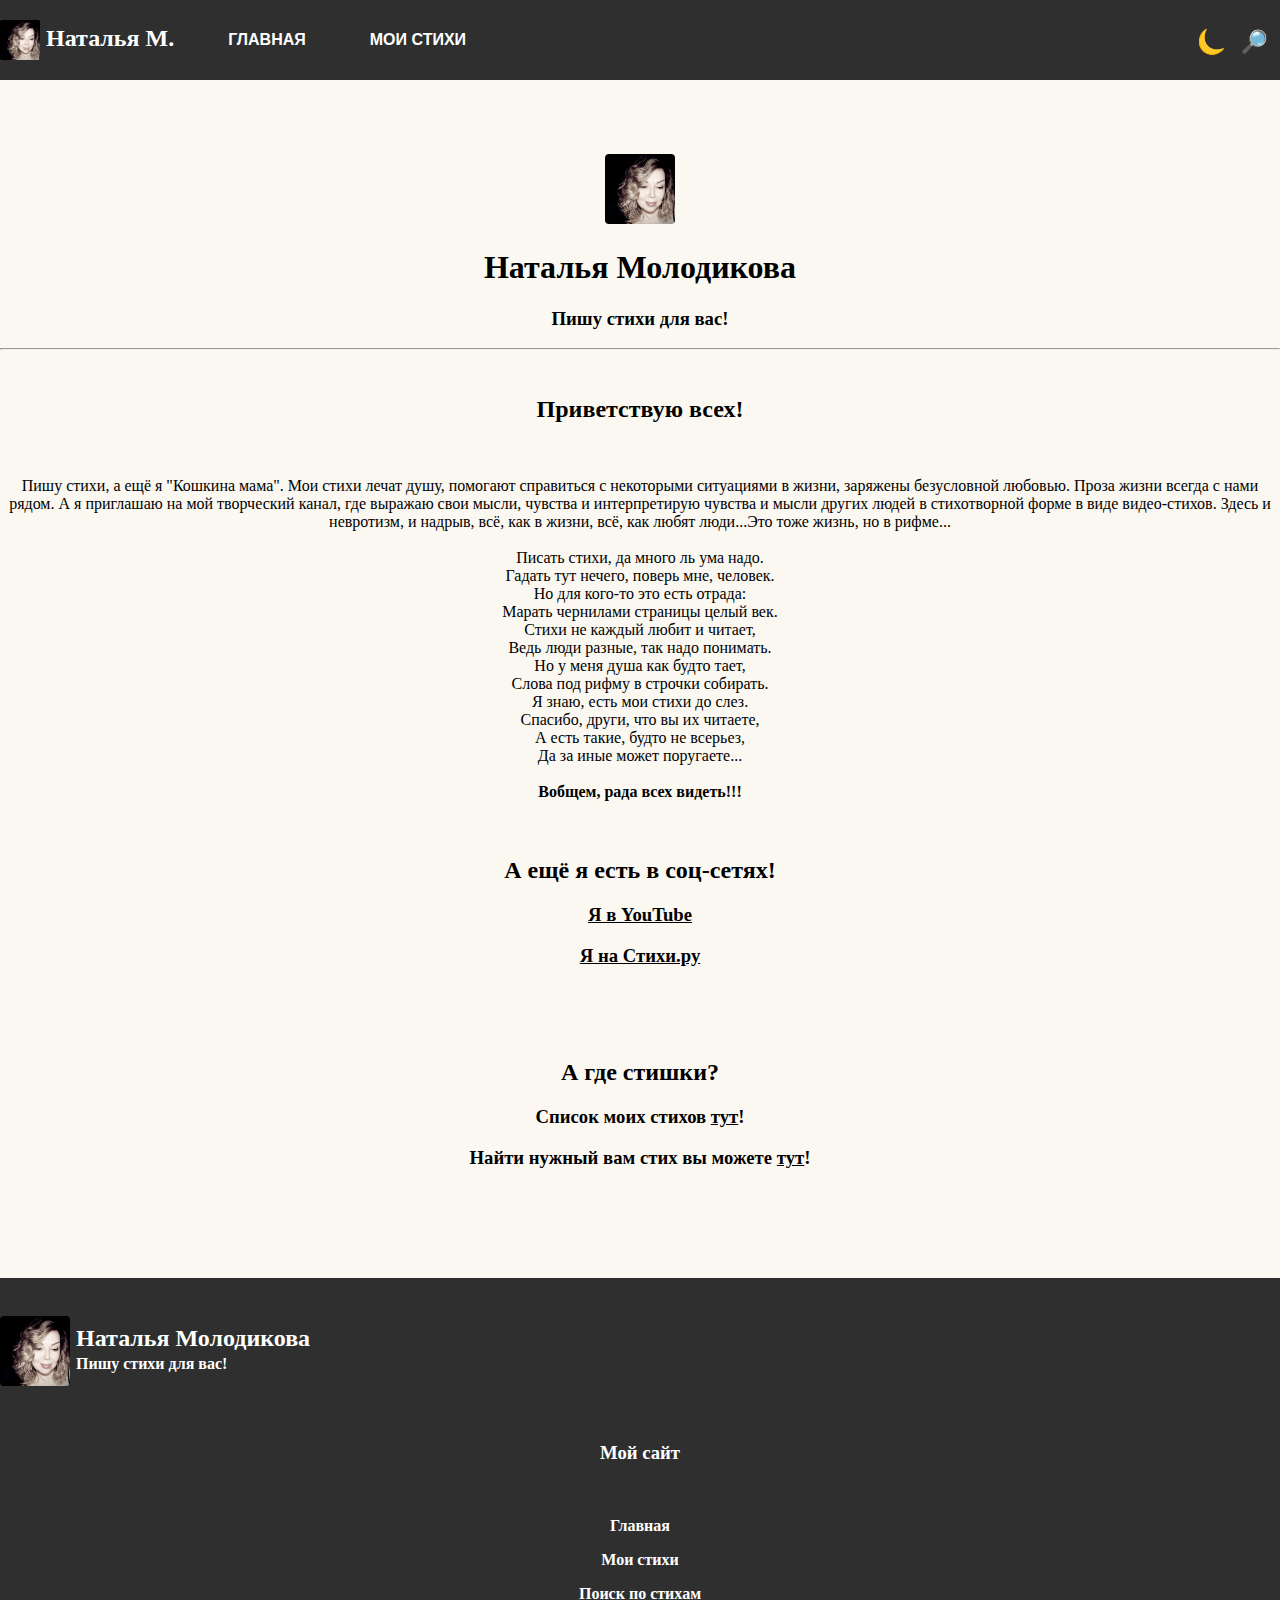
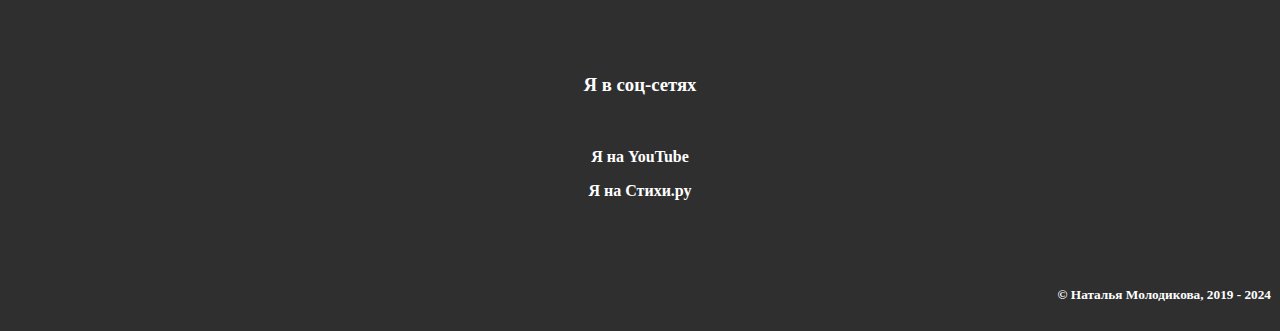
<file: index.html>
<!DOCTYPE html>
<html lang="ru">
<head>
<meta charset="utf-8" />
 <meta name="viewport" content="width=device-width, initial-scale=1.0">
<title>Наталья Молодикова - автор стихов</title>
  <link rel="icon" href="favicon.ico">
<div id="styles">
<link rel="stylesheet" type="text/css" href="/styles.css" />
</div>
</head>
<body>
<div id="menu">
<div class="zakrep">
<nav>  
   <ul class="topmenu">
    <li> <h2> Наталья М.</h2></li>
    <li> </li>
    <li> </li>
    <li> </li>
    <li> </li>
    <li> </li>
    <li><a href="/">Главная</a></li>
    <li><a href="/stihi/">Мои стихи</a></li>
  </ul>
        <div class="menu">
<br>
    <input type="checkbox" id="burger-checkbox" class="burger-checkbox">
    <label for="burger-checkbox" class="burger"></label>
    <ul class="menu-list">
<br><br>
<center>
            <li><h3>Наталья М.</h3></li>
</center>
            <li><a class="menu-item" href="/">Главная</a></li>
            <li><a class="menu-item" href="/about.html">Обо мне</a></li>
            <li><a class="menu-item" href="/stihi/">Мои стихи</a></li>
       </ul>
<br>
</div>
</div>
</nav>
</div>
<div id="page">
<center>
<br>
<img src="logo.png" width="70" height="70">
<h1>Наталья Молодикова</h1>
<h3>Пишу стихи для вас!</h3>
<hr>
<br>
<h2>Приветствую всех!</h2>
<br>
<p>Пишу стихи, а ещё я "Кошкина мама". Мои стихи лечат душу, помогают справиться с некоторыми ситуациями в жизни, заряжены безусловной любовью. Проза жизни всегда с нами рядом. А я приглашаю на мой творческий канал, где  выражаю свои мысли, чувства и интерпретирую чувства и мысли других людей в стихотворной форме в виде видео-стихов. Здесь и невротизм, и надрыв, всё, как в жизни, всё, как любят люди...Это тоже жизнь, но в рифме...
<br><br>
Писать стихи, да много ль ума надо.
<br>
Гадать тут нечего, поверь мне, человек.
<br>
Но для кого-то это есть отрада:
<br>
Марать чернилами страницы целый век.
<br>
Стихи не каждый любит и читает,
<br>
Ведь люди разные, так надо понимать.
<br>
Но у меня душа как будто тает,
<br>
Слова под рифму в строчки собирать.
<br>
Я знаю, есть мои стихи до слез.
<br>
Спасибо, други, что вы их читаете,
<br>
А есть такие, будто не всерьез,
<br>
Да за иные может поругаете...
<br><br>
<b>Вобщем, рада всех видеть!!!</b>
<br><br><br>
<h2>А ещё я есть в соц-сетях!</h2>
<h3><a href="https://www.youtube.com/channel/UCxvMETeUlpE8siuyjWsM9sA" target="_blank">Я в YouTube</a></h3>
<h3><a href="https://stihi.ru/avtor/markiza1915" target="_blank">Я на Стихи.ру</a></h3>
<br><br><br>
<h2>А где стишки?</h2>
<h3>Список моих стихов <a href="/stihi/">тут</a>!</h3>
<h3>Найти нужный вам стих вы можете <a href="/search.html">тут</a>!</h3>
<br><br><br><br><br>
</center>
</div>
<div class="copyright" id="copyright">
<center> <br><br> <h2>Наталья Молодикова</h2> <h5>© Наталья Молодикова</h5> <br> 
<p>! JavaScript отключён. Некоторые элементы сайта могут отображаться неправильно.</p>
</center>
</div>
<script src="/elements.js"></script>
</body>
</html>
</file>
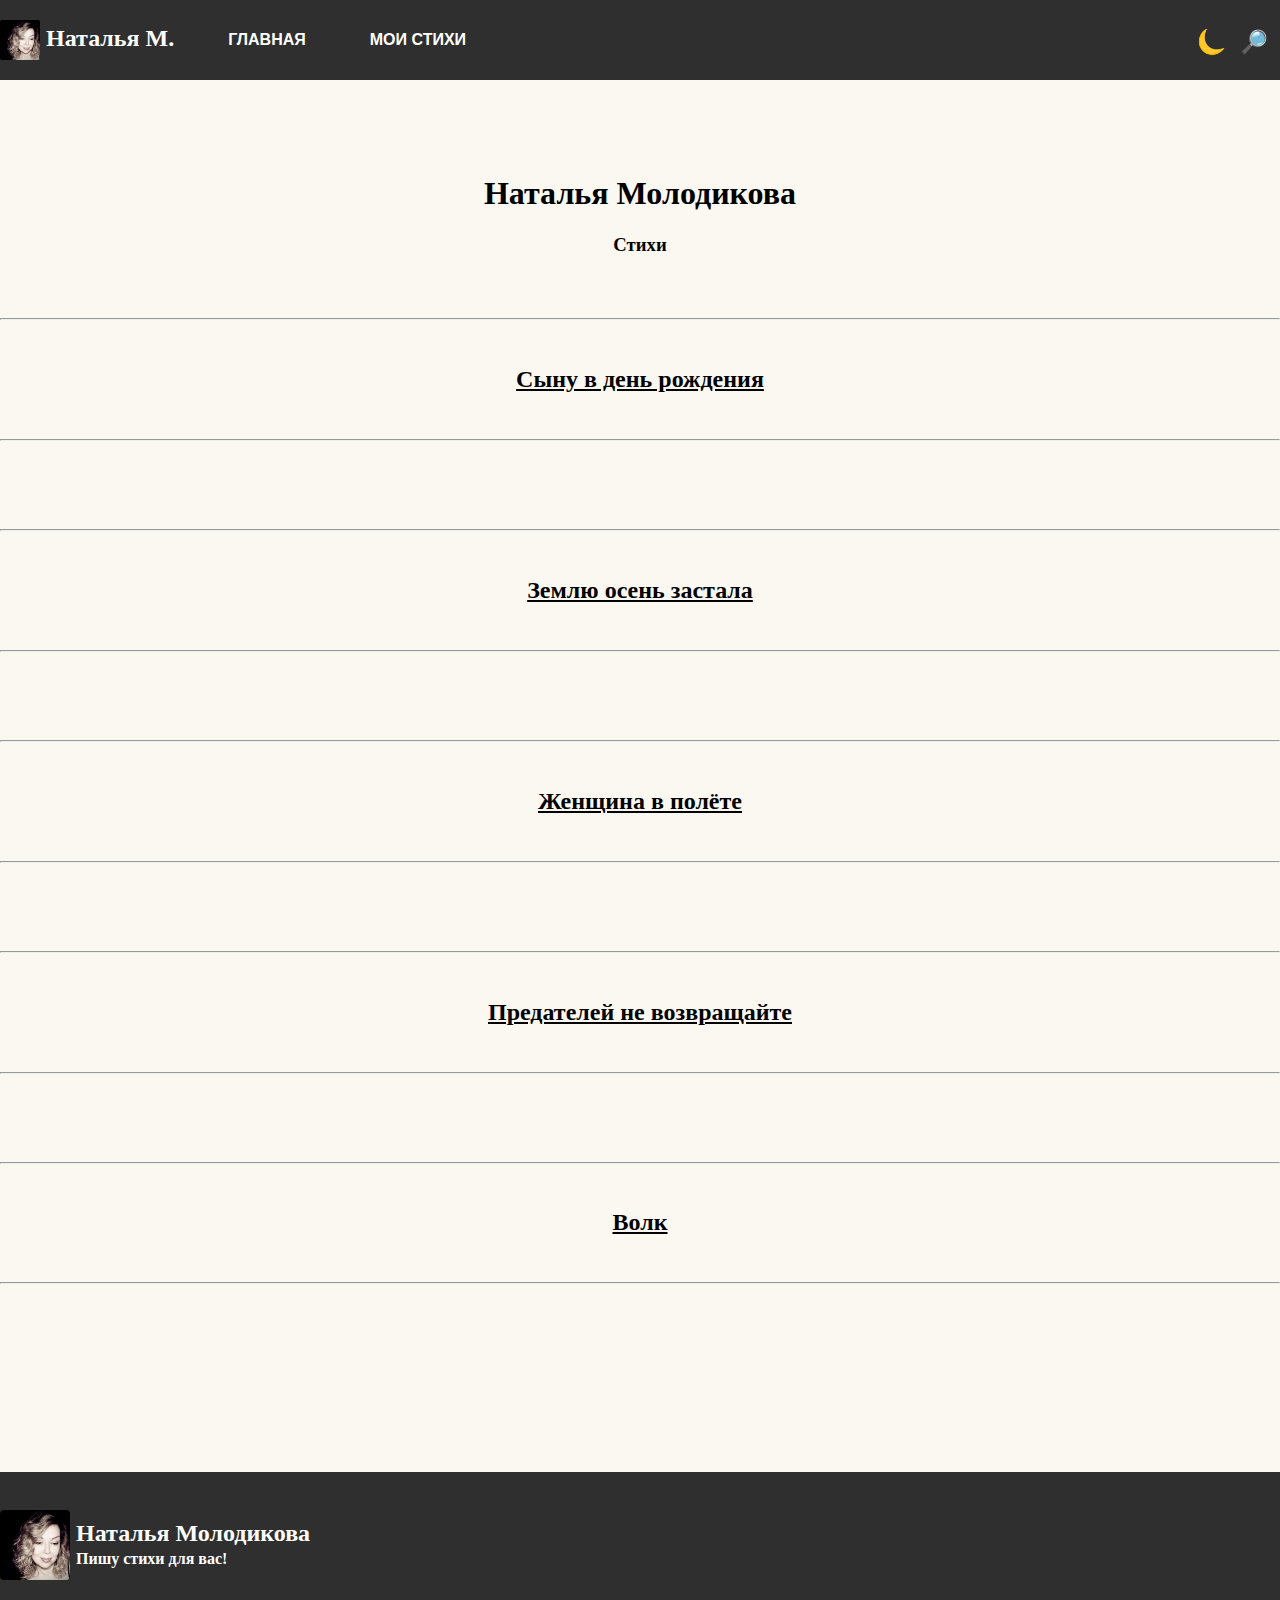
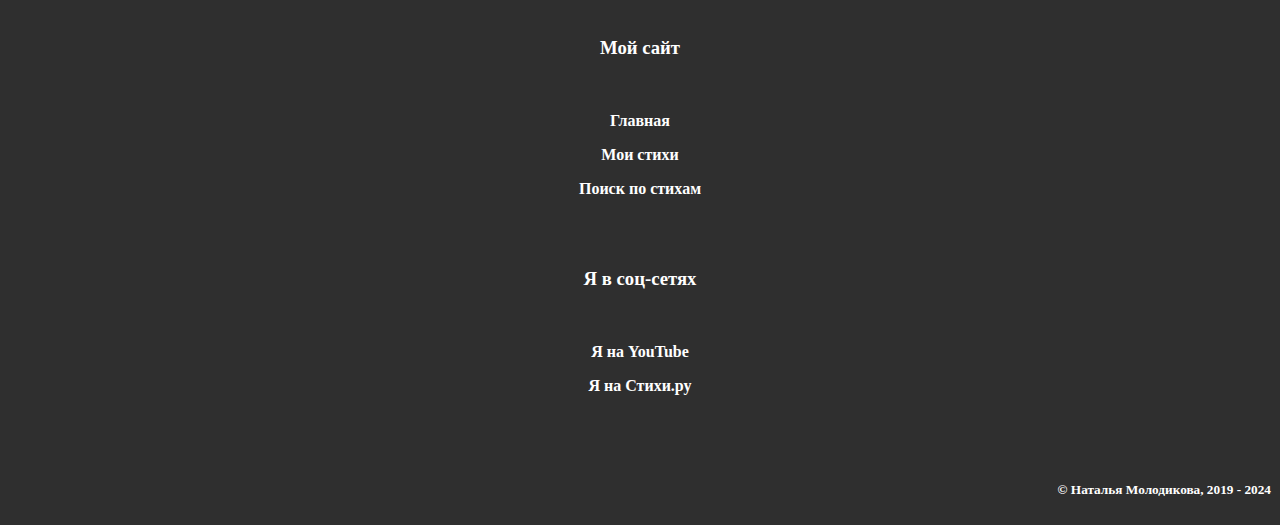
<file: stihi/index.html>
<!DOCTYPE html>
<html lang="ru">
<head>
<meta charset="utf-8" />
 <meta name="viewport" content="width=device-width, initial-scale=1.0">
<title>Стихи - Наталья Молодикова</title>
  <link rel="icon" href="favicon.ico">
<div id="styles">
<link rel="stylesheet" type="text/css" href="/styles.css" />
</div>
</head>
<body>
<div id="menu">
<div class="zakrep">
<nav>  
   <ul class="topmenu">
    <li> <h2> Наталья М.</h2></li>
    <li> </li>
    <li> </li>
    <li> </li>
    <li> </li>
    <li> </li>
    <li><a href="/">Главная</a></li>
    <li><a href="/stihi/">Мои стихи</a></li>
  </ul>
        <div class="menu">
<br>
    <input type="checkbox" id="burger-checkbox" class="burger-checkbox">
    <label for="burger-checkbox" class="burger"></label>
    <ul class="menu-list">
<br><br>
<center>
            <li><h3>Наталья М.</h3></li>
</center>
            <li><a class="menu-item" href="/">Главная</a></li>
            <li><a class="menu-item" href="/about.html">Обо мне</a></li>
            <li><a class="menu-item" href="/stihi/">Мои стихи</a></li>
       </ul>
<br>
</div>
</div>
</nav>
</div>
<center>
<br>
<h1>Наталья Молодикова</h1>
<h3>Стихи</h3>

<br>
<br>
<hr>
<br>
<h2><a href="5.html">Сыну в день рождения</a></h2>
<br>
<hr>
<br>
<br>
 
<br>
<br>
<hr>
<br>
<h2><a href="4.html">Землю осень застала</a></h2>
<br>
<hr>
<br>
<br>
 
<br>
<br>
<hr>
<br>
<h2><a href="3.html">Женщина в полёте</a></h2>
<br>
<hr>
<br>
<br>

<br>
<br>
<hr>
<br>
<h2><a href="2.html">Предателей не возвращайте</a></h2>
<br>
<hr>
<br>
<br>

<br>
<br>
<hr>
<br>
<h2><a href="1.html">Волк</a></h2>
<br>
<hr>
<br>
<br>
<br><br><br><br><br><br><br><br>
</center>
<div class="copyright" id="copyright">
<center> <br><br> <h2>Наталья Молодикова</h2> <h5>© Наталья Молодикова</h5> <br> 
<p>! JavaScript отключён. Некоторые элементы сайта могут отображаться неправильно.</p>
</center>
</div>
<script src="/elements.js"></script>
</body>
</html>
</file>
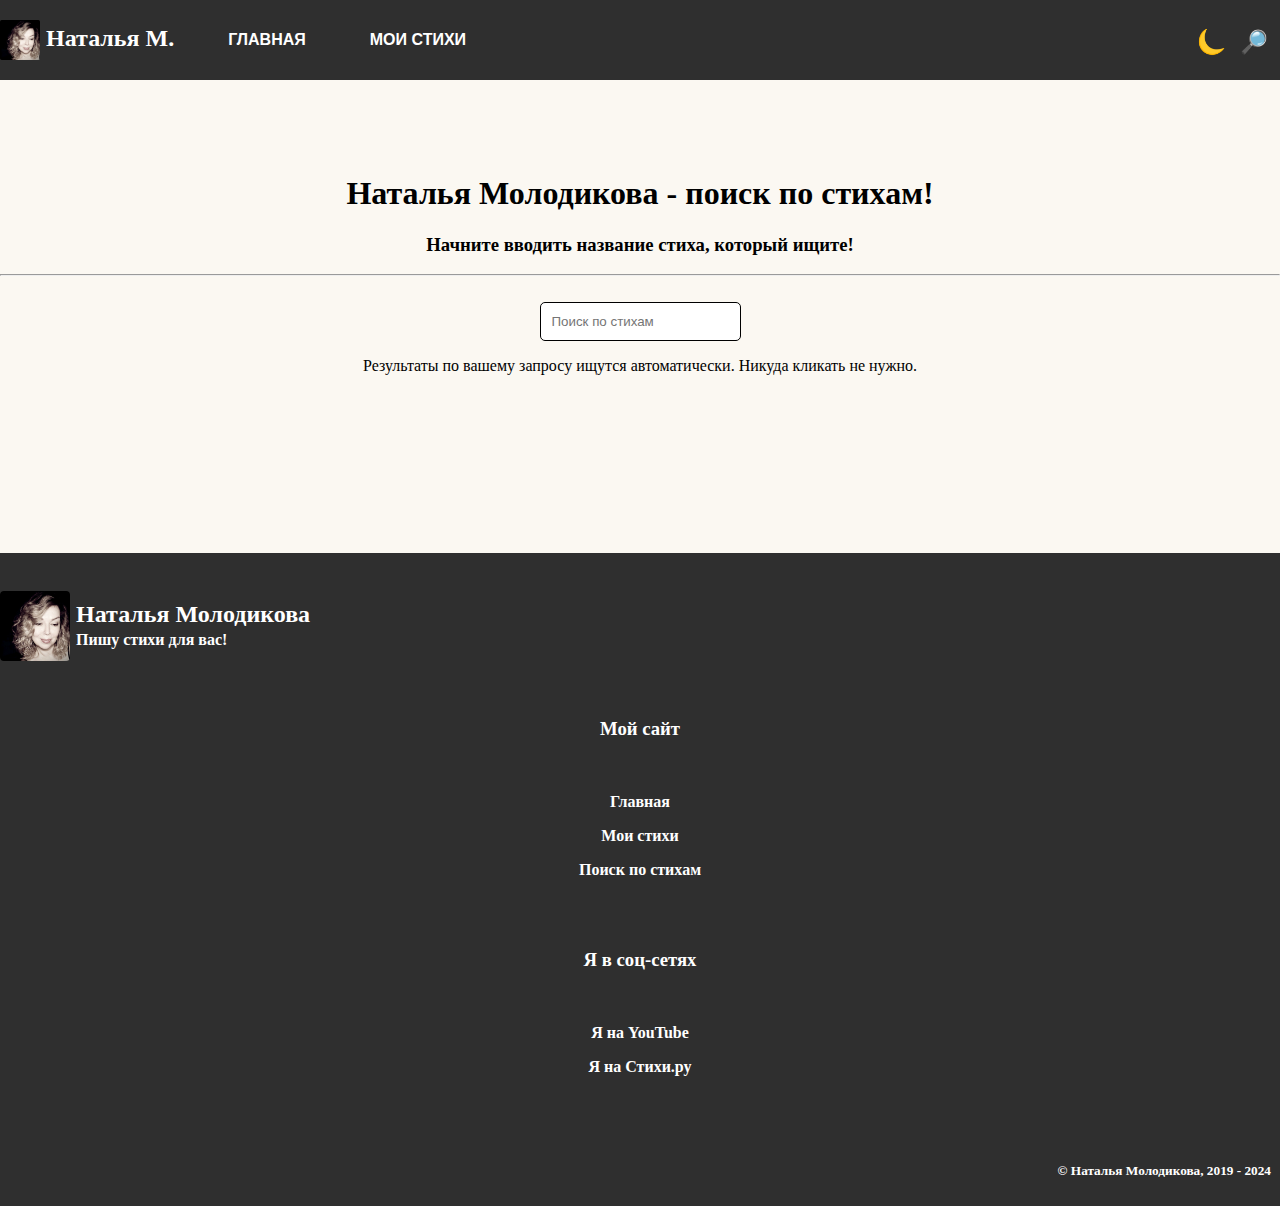
<file: search.html>
<!DOCTYPE html>
<html lang="ru">
<head>
<meta charset="utf-8" />
 <meta name="viewport" content="width=device-width, initial-scale=1.0">
<title>Поиск по стихам - Наталья Молодикова</title>
  <link rel="icon" href="favicon.ico">
<div id="styles">
<link rel="stylesheet" type="text/css" href="/styles.css" />
</div>
<div id="fnd"><style> .zaprosi {display: none;} </style></div>
 <style>
            .card {
                display: block;
            }
            .card2 {
                display: block;
            }

            .card.hide {
                display: none;
            }
input[type="text"] {
  padding: 11px;
  border: 1px solid #000;
  border-radius: 5px;
}
        </style>
</head>
<body>
<div id="menu">
<div class="zakrep">
<nav>  
   <ul class="topmenu">
    <li> <h2> Наталья М.</h2></li>
    <li> </li>
    <li> </li>
    <li> </li>
    <li> </li>
    <li> </li>
    <li><a href="/">Главная</a></li>
    <li><a href="/stihi/">Мои стихи</a></li>
  </ul>
        <div class="menu">
<br>
    <input type="checkbox" id="burger-checkbox" class="burger-checkbox">
    <label for="burger-checkbox" class="burger"></label>
    <ul class="menu-list">
<br><br>
<center>
            <li><h3>Наталья М.</h3></li>
</center>
            <li><a class="menu-item" href="/">Главная</a></li>
            <li><a class="menu-item" href="/about.html">Обо мне</a></li>
            <li><a class="menu-item" href="/stihi/">Мои стихи</a></li>
       </ul>
<br>
</div>
</div>
</nav>
</div>
<center>
<br>
<h1>Наталья Молодикова - поиск по стихам!</h1>
<h3>Начните вводить название стиха, который ищите!</h3>
<hr>
<br>
  <input type="text" id="elastic" placeholder="Поиск по стихам" onkeydown="search()"/>
  <script>
function search() {
    if(event.keyCode == 13) {
        location.hash = '#';
        location.hash = 'results';
    }
}
  </script>
<p>Результаты по вашему запросу ищутся автоматически. Никуда кликать не нужно.</p>
<br><br><br>
<br>
<div id="fnd"><br></div>
<div class="zaprosi" id="results">
        <div class="card">
<br>
<br>
<hr>
<br>
<h4>Стих</h4>
<div class="card2"><h2><a href="/stihi/5.html">Сыну в день рождения</a></h2></div>
<br>
<hr>
<br>
<br>
        </div>
         <div class="card">
<br>
<br>
<hr>
<br>
<h4>Стих</h4>
<div class="card2"><h2><a href="/stihi/4.html">Землю осень застала</a></h2></div>
<br>
<hr>
<br>
<br>
        </div>
        <div class="card">
<br>
<br>
<hr>
<br>
<h4>Стих</h4>
<div class="card2"><h2><a href="/stihi/3.html">Женщина в полёте</a></h2></div>
<br>
<hr>
<br>
<br>
        </div>
        <div class="card">
<br>
<br>
<hr>
<br>
<h4>Стих</h4>
<div class="card2"><h2><a href="/stihi/2.html">Предателей не возвращайте</a></h2></div>
<br>
<hr>
<br>
<br>
        </div>
        <div class="card">
<br>
<br>
<hr>
<br>
<h4>Стих</h4>
<div class="card2"><h2><a href="/stihi/1.html">Волк</a></h2></div>
<br>
<hr>
<br>
<br>
        </div>
</div>



        <script type="text/javascript">
            const elastic = document.querySelector('#elastic')

            elastic.addEventListener('input', (ev) => {
                const value = ev.target.value.trim()
                const elasticItems = document.querySelectorAll('.card')
                const searchRegExp = new RegExp(value, 'gi')

                if (value === '') {
                    elasticItems.forEach((el) => {
                        el.classList.add('hide')
                    })
                    return
                }

                elasticItems.forEach((el) => {
                    const innerCard = el.querySelector('.card2')
                    const elementText = innerCard.textContent
                    const isContainsSearchRequest = searchRegExp.test(elementText)
                    if (!isContainsSearchRequest) {
                        el.classList.add('hide')
var fnd = document.getElementById("fnd");
fnd.innerHTML = "<style> .zaprosi {display: block;} </style>";
                    } else {
                        el.classList.remove('hide')
var fnd = document.getElementById("fnd");
fnd.innerHTML = "<style> .zaprosi {display: block;} </style>";
                    }
                })
            })
        </script>
<br><br><br><br>
</center>
<div class="copyright" id="copyright">
<center> <br><br> <h2>Наталья Молодикова</h2> <h5>© Наталья Молодикова</h5> <br> 
<p>! JavaScript отключён. Некоторые элементы сайта могут отображаться неправильно.</p>
</center>
<script src="/elements.js"></script>
</body>
</html>
</file>
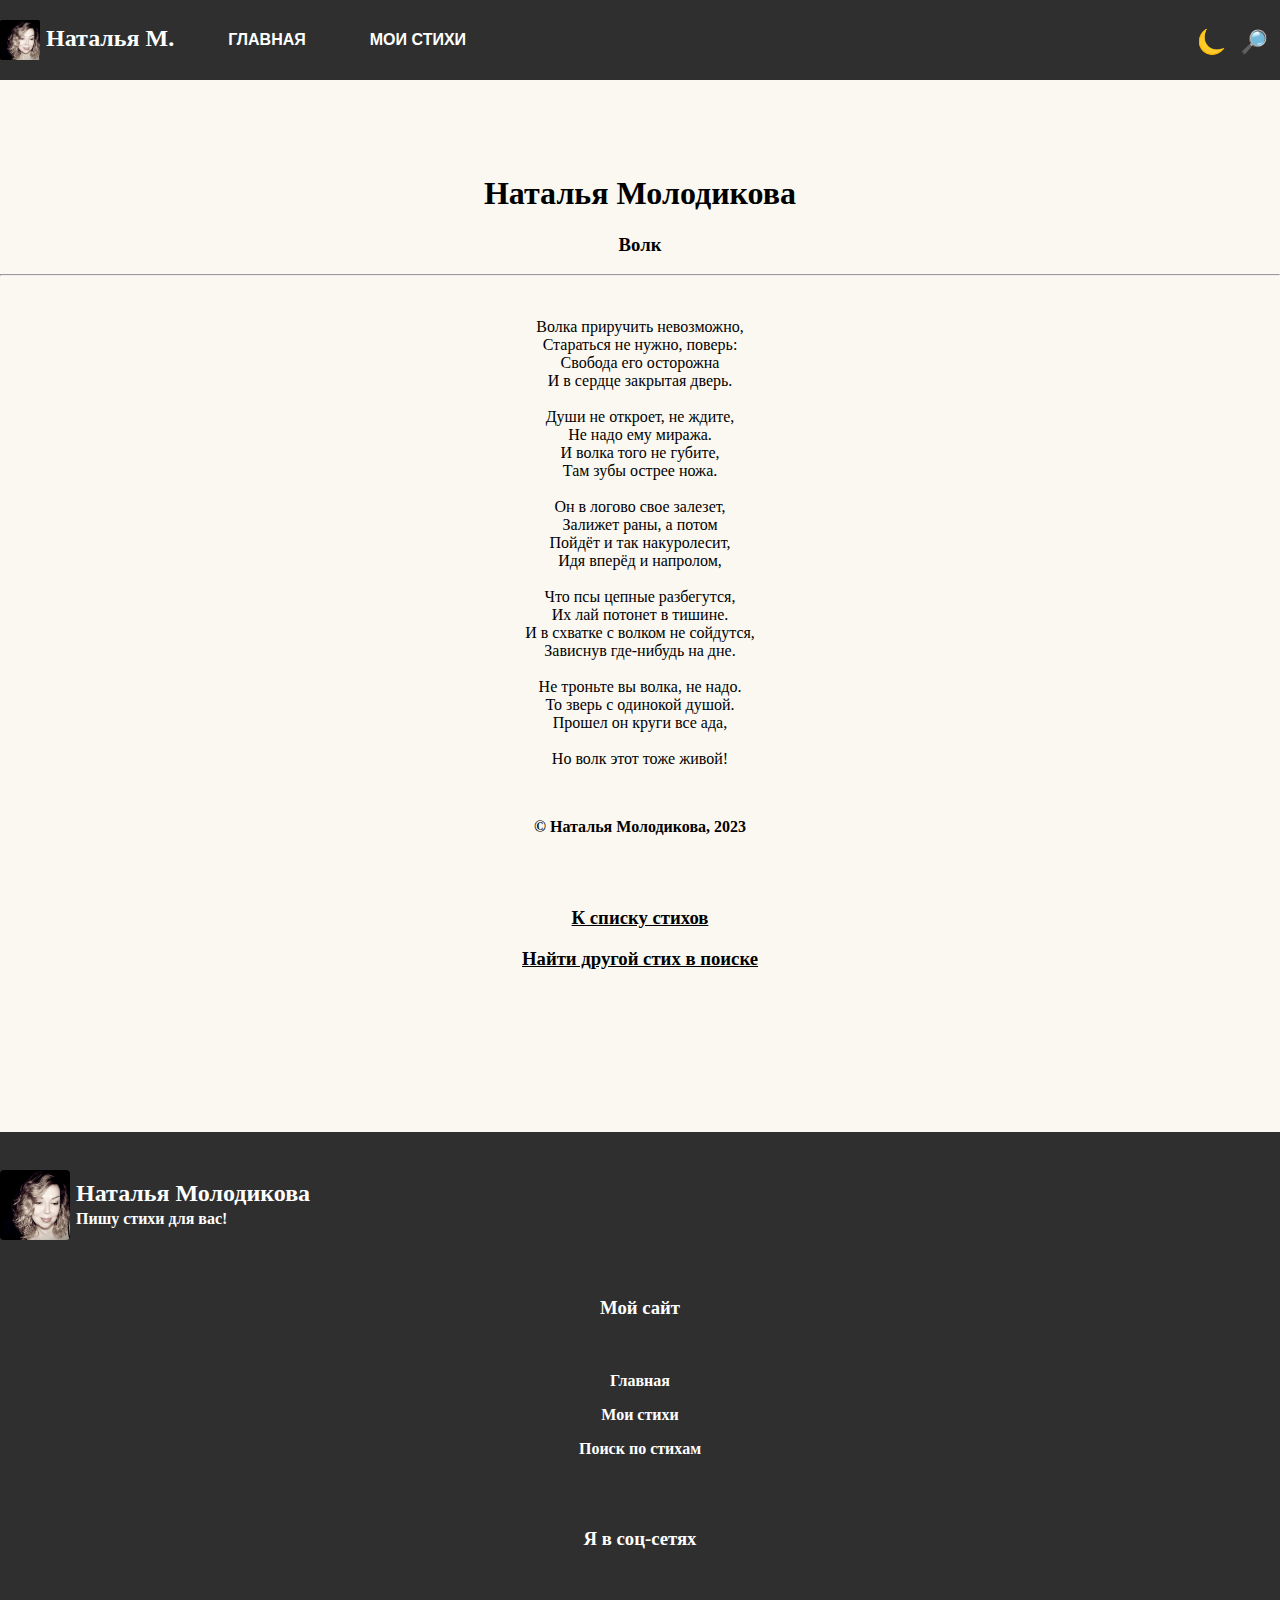
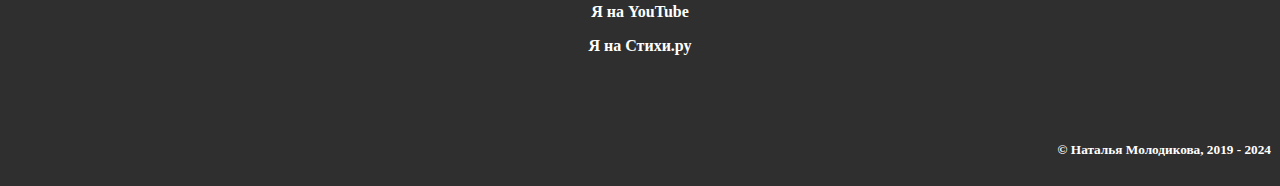
<file: stihi/1.html>
<!DOCTYPE html>
<html lang="ru">
<head>
<meta charset="utf-8" />
 <meta name="viewport" content="width=device-width, initial-scale=1.0">
<title>Волк - Наталья Молодикова</title>
  <link rel="icon" href="favicon.ico">
<div id="styles">
<link rel="stylesheet" type="text/css" href="/styles.css" />
</div>
</head>
<body>
<div id="menu">
<div class="zakrep">
<nav>  
   <ul class="topmenu">
    <li> <h2> Наталья М.</h2></li>
    <li> </li>
    <li> </li>
    <li> </li>
    <li> </li>
    <li> </li>
    <li><a href="/">Главная</a></li>
    <li><a href="/stihi/">Мои стихи</a></li>
  </ul>
        <div class="menu">
<br>
    <input type="checkbox" id="burger-checkbox" class="burger-checkbox">
    <label for="burger-checkbox" class="burger"></label>
    <ul class="menu-list">
<br><br>
<center>
            <li><h3>Наталья М.</h3></li>
</center>
            <li><a class="menu-item" href="/">Главная</a></li>
            <li><a class="menu-item" href="/about.html">Обо мне</a></li>
            <li><a class="menu-item" href="/stihi/">Мои стихи</a></li>
       </ul>
<br>
</div>
</div>
</nav>
</div>
<center>
<br>
<h1>Наталья Молодикова</h1>
<h3>Волк</h3>
<hr>
<br>
<p>
Волка приручить невозможно,
<br>
Стараться не нужно, поверь:
<br>
Свобода его осторожна
<br>
И в сердце закрытая дверь.
<br>
<br>
Души не откроет, не ждите,
<br>
Не надо ему миража.
<br>
И волка того не губите,
<br>
Там зубы острее ножа.
<br>
<br>
Он в логово свое залезет,
<br>
Залижет раны, а потом
<br>
Пойдёт и так накуролесит,
<br>
Идя вперёд и напролом,
<br>
<br>
Что псы цепные разбегутся,
<br>
Их лай потонет в тишине.
<br>
И в схватке с волком не сойдутся,
<br>
Зависнув где-нибудь на дне.
<br>
<br>
Не троньте вы волка, не надо.
<br>
То зверь с одинокой душой.
<br>
Прошел он круги все ада,
<br><br>
Но волк этот тоже живой! 
</p>
<br>
<p><b>© Наталья Молодикова, 2023</b></p>
<br><br>
<h3><a href="./">К списку стихов</a></h3>
<h3><a href="/search.html">Найти другой стих в поиске</a></h3>

<br><br><br><br><br><br><br><br>
</center>
<div class="copyright" id="copyright">
<center> <br><br> <h2>Наталья Молодикова</h2> <h5>© Наталья Молодикова</h5> <br> 
<p>! JavaScript отключён. Некоторые элементы сайта могут отображаться неправильно.</p>
</center>
</div>
<script src="/elements.js"></script>
</body>
</html>
</file>
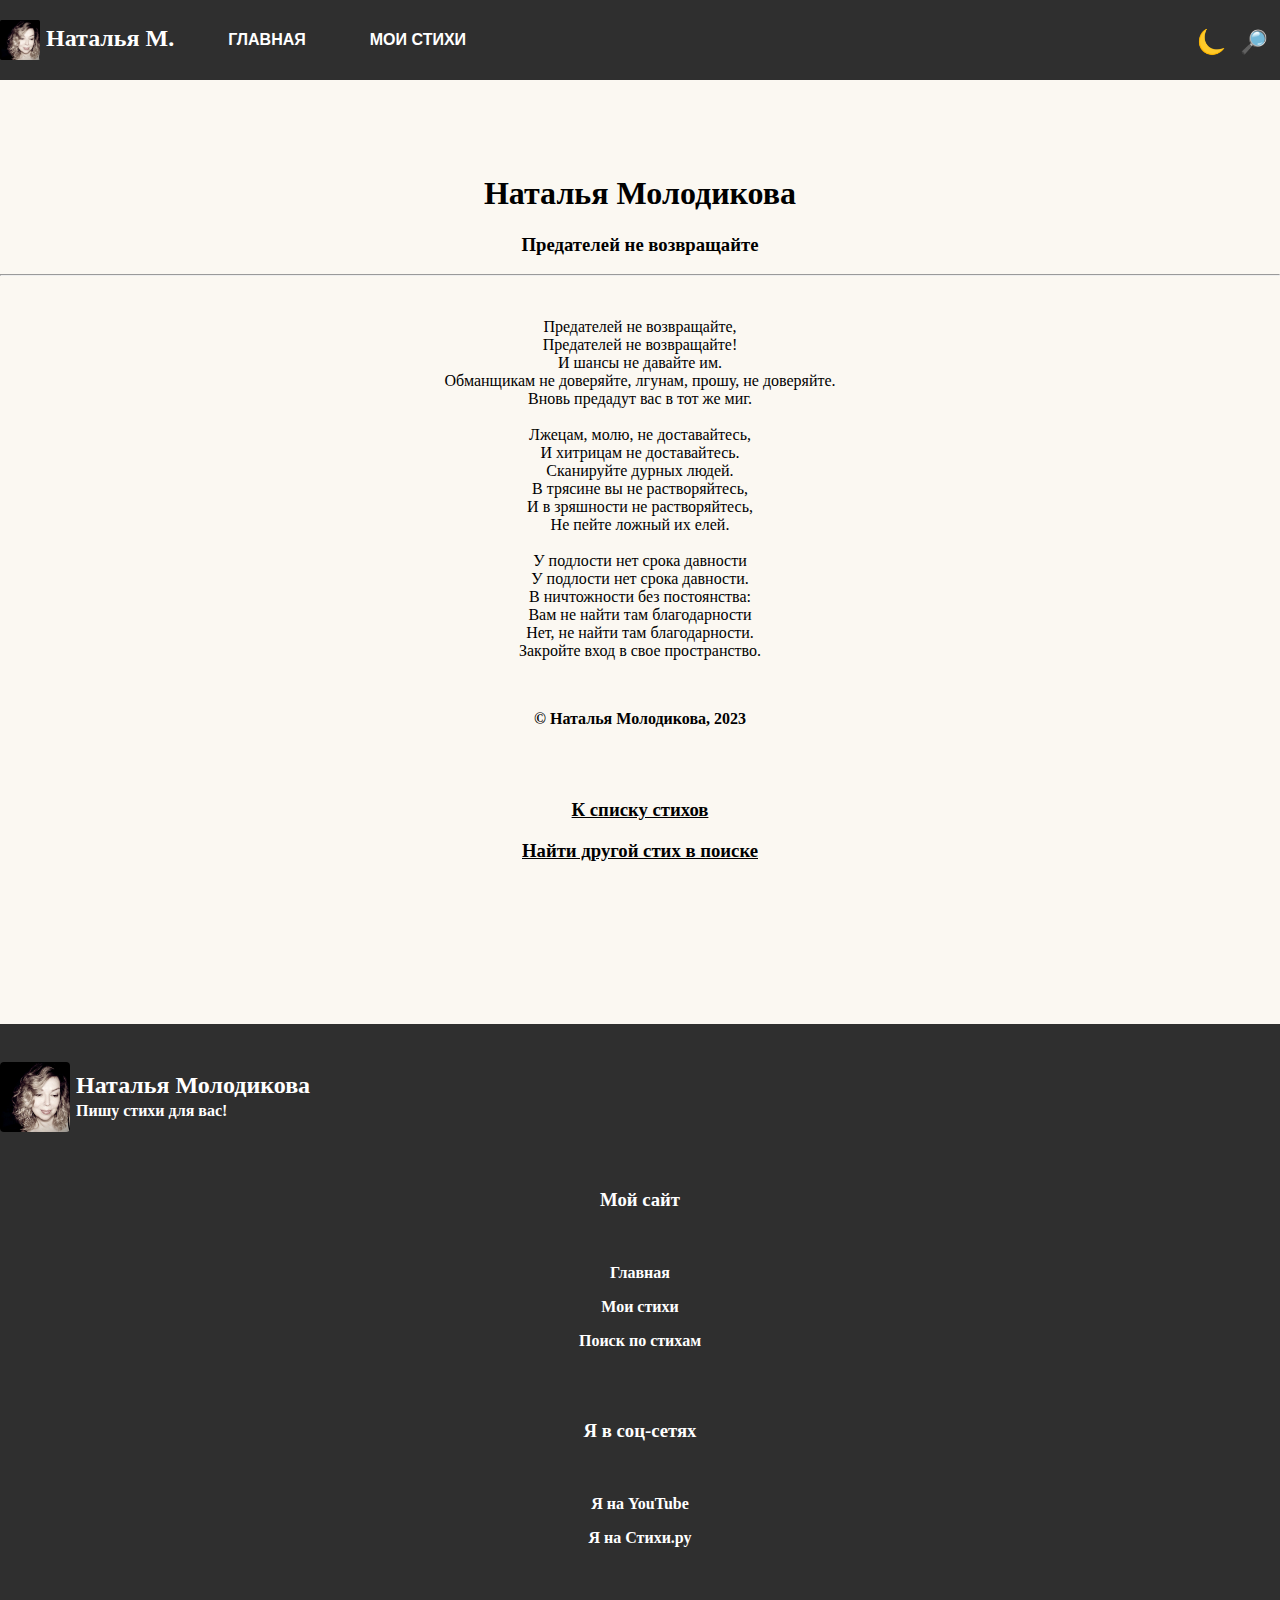
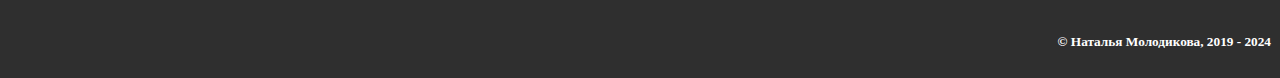
<file: stihi/2.html>
<!DOCTYPE html>
<html lang="ru">
<head>
<meta charset="utf-8" />
 <meta name="viewport" content="width=device-width, initial-scale=1.0">
<title>Предателей не возвращайте - Наталья Молодикова</title>
  <link rel="icon" href="favicon.ico">
<div id="styles">
<link rel="stylesheet" type="text/css" href="/styles.css" />
</div>
</head>
<body>
<div id="menu">
<div class="zakrep">
<nav>  
   <ul class="topmenu">
    <li> <h2> Наталья М.</h2></li>
    <li> </li>
    <li> </li>
    <li> </li>
    <li> </li>
    <li> </li>
    <li><a href="/">Главная</a></li>
    <li><a href="/stihi/">Мои стихи</a></li>
  </ul>
        <div class="menu">
<br>
    <input type="checkbox" id="burger-checkbox" class="burger-checkbox">
    <label for="burger-checkbox" class="burger"></label>
    <ul class="menu-list">
<br><br>
<center>
            <li><h3>Наталья М.</h3></li>
</center>
            <li><a class="menu-item" href="/">Главная</a></li>
            <li><a class="menu-item" href="/about.html">Обо мне</a></li>
            <li><a class="menu-item" href="/stihi/">Мои стихи</a></li>
       </ul>
<br>
</div>
</div>
</nav>
</div>
<center>
<br>
<h1>Наталья Молодикова</h1>
<h3>Предателей не возвращайте</h3>
<hr>
<br>
<p>

Предателей не возвращайте,<br>
Предателей не возвращайте!<br>
И шансы не давайте им.<br>
Обманщикам не доверяйте, лгунам, прошу, не доверяйте.<br>
Вновь предадут вас в тот же миг.<br>
<br>
Лжецам, молю, не доставайтесь,<br>
И хитрицам не доставайтесь.<br>
Сканируйте дурных людей.<br>
В трясине вы не растворяйтесь,<br>
И в зряшности не растворяйтесь,<br>
Не пейте ложный их елей.<br>
<br>
У подлости нет срока давности<br>
У подлости нет срока давности.<br>
В ничтожности без постоянства:<br>
Вам не найти там благодарности<br>
Нет, не найти там благодарности.<br>
Закройте вход в свое пространство.<br>
</p>
<br>
<p><b>© Наталья Молодикова, 2023</b></p>
<br><br>
<h3><a href="./">К списку стихов</a></h3>
<h3><a href="/search.html">Найти другой стих в поиске</a></h3>

<br><br><br><br><br><br><br><br>
</center>
<div class="copyright" id="copyright">
<center> <br><br> <h2>Наталья Молодикова</h2> <h5>© Наталья Молодикова</h5> <br> 
<p>! JavaScript отключён. Некоторые элементы сайта могут отображаться неправильно.</p>
</center>
</div>
<script src="/elements.js"></script>
</body>
</html>
</file>
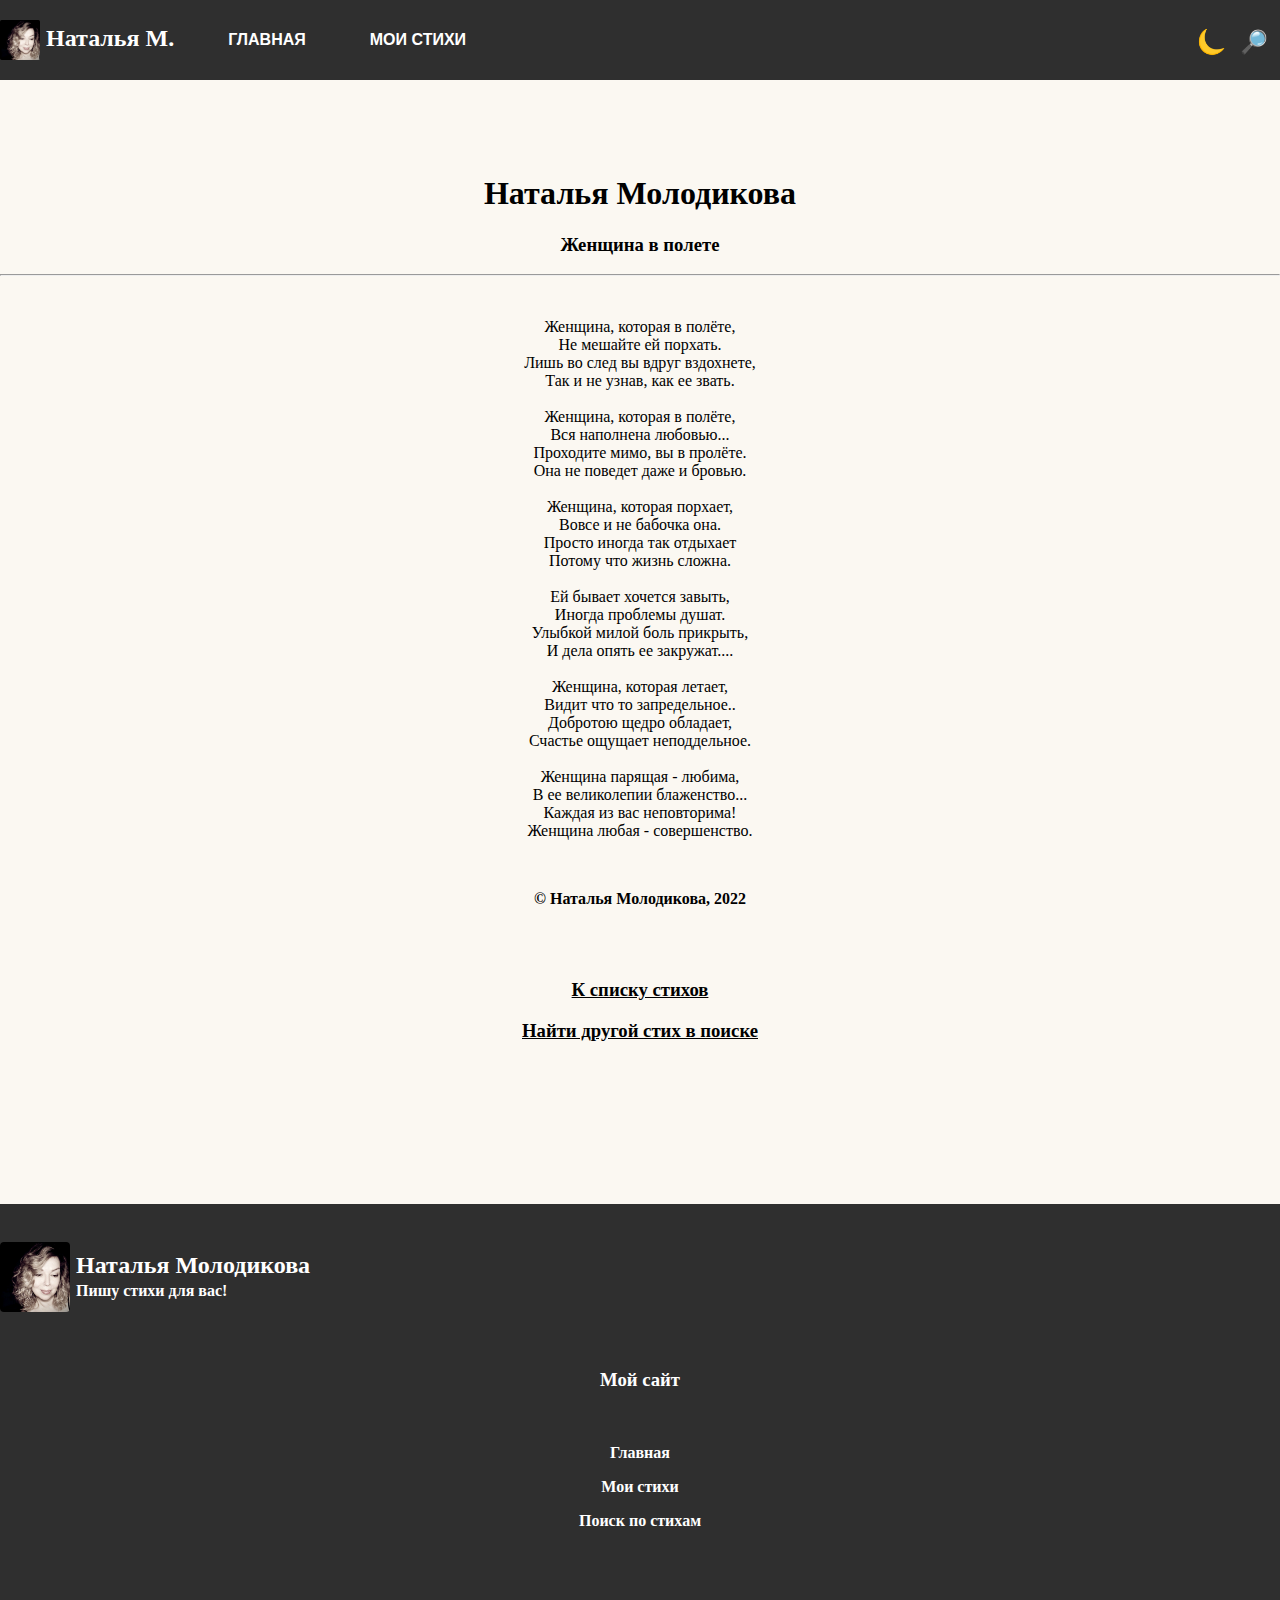
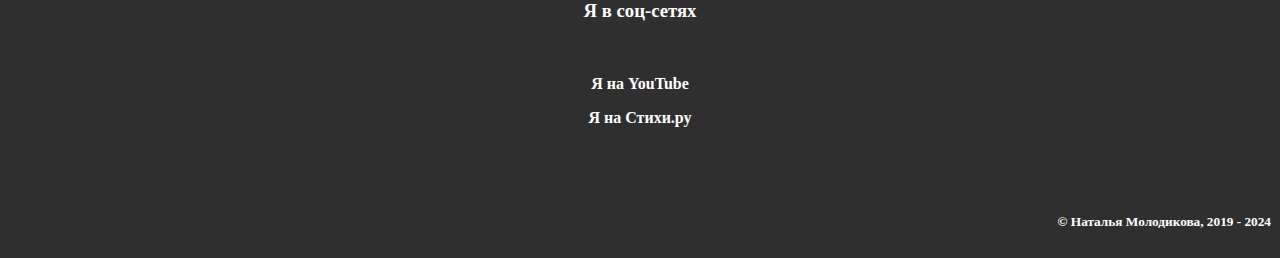
<file: stihi/3.html>
<!DOCTYPE html>
<html lang="ru">
<head>
<meta charset="utf-8" />
 <meta name="viewport" content="width=device-width, initial-scale=1.0">
<title>Женщина в полете - Наталья Молодикова</title>
  <link rel="icon" href="favicon.ico">
<div id="styles">
<link rel="stylesheet" type="text/css" href="/styles.css" />
</div>
</head>
<body>
<div id="menu">
<div class="zakrep">
<nav>  
   <ul class="topmenu">
    <li> <h2> Наталья М.</h2></li>
    <li> </li>
    <li> </li>
    <li> </li>
    <li> </li>
    <li> </li>
    <li><a href="/">Главная</a></li>
    <li><a href="/stihi/">Мои стихи</a></li>
  </ul>
        <div class="menu">
<br>
    <input type="checkbox" id="burger-checkbox" class="burger-checkbox">
    <label for="burger-checkbox" class="burger"></label>
    <ul class="menu-list">
<br><br>
<center>
            <li><h3>Наталья М.</h3></li>
</center>
            <li><a class="menu-item" href="/">Главная</a></li>
            <li><a class="menu-item" href="/about.html">Обо мне</a></li>
            <li><a class="menu-item" href="/stihi/">Мои стихи</a></li>
       </ul>
<br>
</div>
</div>
</nav>
</div>
<center>
<br>
<h1>Наталья Молодикова</h1>
<h3>Женщина в полете</h3>
<hr>
<br>
<p>

Женщина, которая в полёте,<br>
Не мешайте ей порхать.<br>
Лишь во след вы вдруг вздохнете,<br>
Так и не узнав, как ее звать.<br>
<br>
Женщина, которая в полёте,<br>
Вся наполнена любовью...<br>
Проходите мимо, вы в пролёте.<br>
Она не поведет даже и бровью.<br>
<br>
Женщина, которая порхает,<br>
Вовсе и не бабочка она.<br>
Просто иногда так отдыхает<br>
Потому что жизнь сложна.<br>
<br>
Ей бывает хочется завыть,<br>
Иногда проблемы душат.<br>
Улыбкой милой боль прикрыть,<br>
И дела опять ее закружат....<br>
<br>
Женщина, которая летает,<br>
Видит что то запредельное..<br>
Добротою щедро обладает,<br>
Счастье ощущает неподдельное.<br>
<br>
Женщина парящая - любима,<br>
В ее великолепии блаженство...<br>
Каждая из вас неповторима!<br>
Женщина любая - совершенство.<br>


</p>
<br>
<p><b>© Наталья Молодикова, 2022</b></p>
<br><br>
<h3><a href="./">К списку стихов</a></h3>
<h3><a href="/search.html">Найти другой стих в поиске</a></h3>

<br><br><br><br><br><br><br><br>
</center>
<div class="copyright" id="copyright">
<center> <br><br> <h2>Наталья Молодикова</h2> <h5>© Наталья Молодикова</h5> <br> 
<p>! JavaScript отключён. Некоторые элементы сайта могут отображаться неправильно.</p>
</center>
</div>
<script src="/elements.js"></script>
</body>
</html>
</file>
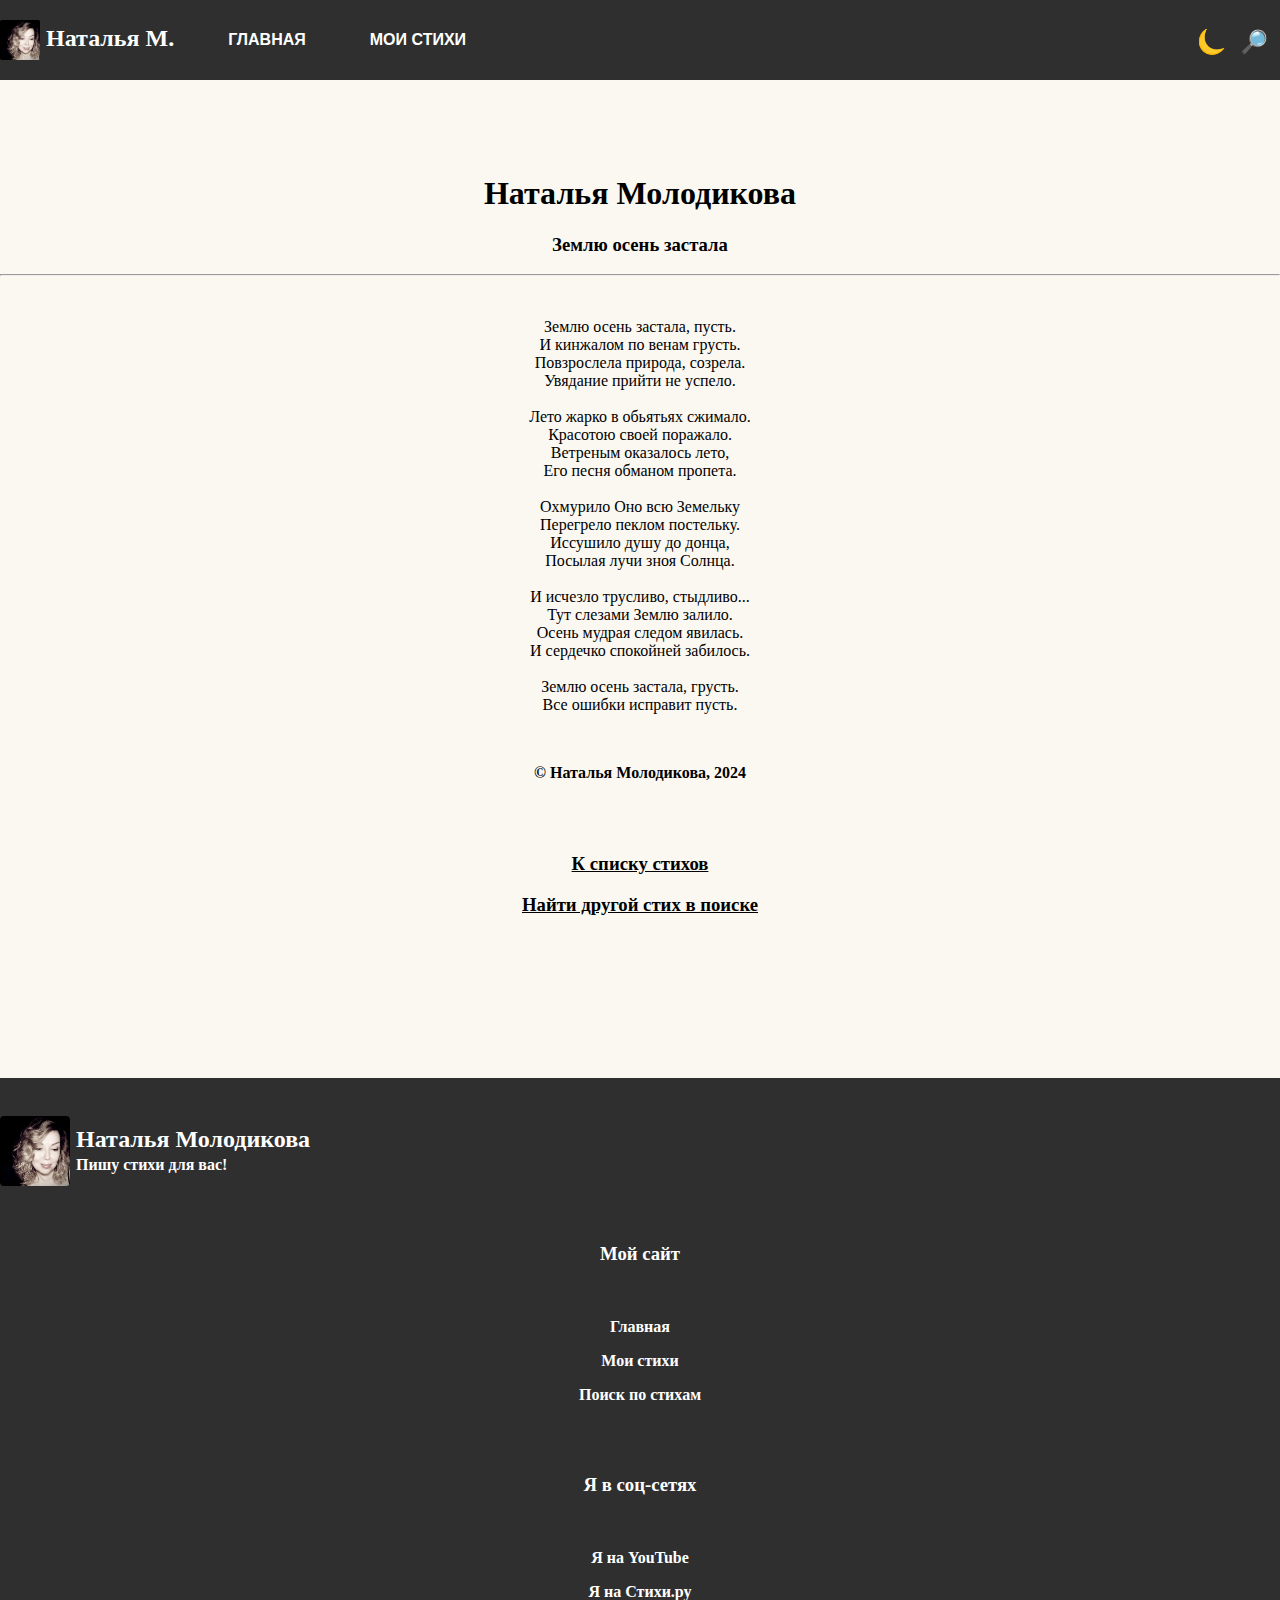
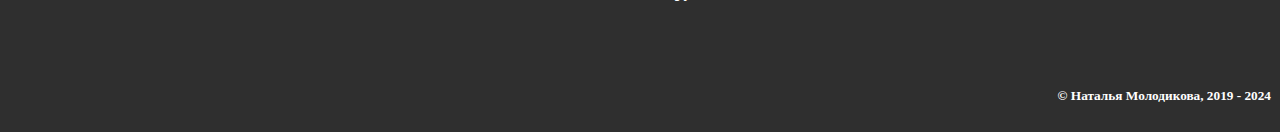
<file: stihi/4.html>
<!DOCTYPE html>
<html lang="ru">
<head>
<meta charset="utf-8" />
 <meta name="viewport" content="width=device-width, initial-scale=1.0">
<title>Землю осень застала - Наталья Молодикова</title>
  <link rel="icon" href="favicon.ico">
<div id="styles">
<link rel="stylesheet" type="text/css" href="/styles.css" />
</div>
</head>
<body>
<div id="menu">
<div class="zakrep">
<nav>  
   <ul class="topmenu">
    <li> <h2> Наталья М.</h2></li>
    <li> </li>
    <li> </li>
    <li> </li>
    <li> </li>
    <li> </li>
    <li><a href="/">Главная</a></li>
    <li><a href="/stihi/">Мои стихи</a></li>
  </ul>
        <div class="menu">
<br>
    <input type="checkbox" id="burger-checkbox" class="burger-checkbox">
    <label for="burger-checkbox" class="burger"></label>
    <ul class="menu-list">
<br><br>
<center>
            <li><h3>Наталья М.</h3></li>
</center>
            <li><a class="menu-item" href="/">Главная</a></li>
            <li><a class="menu-item" href="/about.html">Обо мне</a></li>
            <li><a class="menu-item" href="/stihi/">Мои стихи</a></li>
       </ul>
<br>
</div>
</div>
</nav>
</div>
<center>
<br>
<h1>Наталья Молодикова</h1>
<h3>Землю осень застала</h3>
<hr>
<br>
<p>

Землю осень застала, пусть.<br>
И  кинжалом по венам грусть.<br>
Повзрослела природа, созрела.<br>
Увядание прийти не успело.<br>
<br>
Лето жарко в обьятьях сжимало.<br>
Красотою своей поражало.<br>
Ветреным оказалось лето,<br>
Его песня обманом пропета.<br>
<br>
Охмурило Оно всю Земельку<br>
Перегрело пеклом постельку.<br>
Иссушило душу до донца,<br>
Посылая лучи зноя Солнца.<br>
<br>
И исчезло трусливо, стыдливо...<br>
Тут слезами Землю залило.<br>
Осень мудрая следом явилась.<br>
И сердечко спокойней забилось.<br>
<br>
Землю осень застала, грусть.<br>
Все ошибки исправит пусть.<br>


</p>
<br>
<p><b>© Наталья Молодикова, 2024</b></p>
<br><br>
<h3><a href="./">К списку стихов</a></h3>
<h3><a href="/search.html">Найти другой стих в поиске</a></h3>

<br><br><br><br><br><br><br><br>
</center>
<div class="copyright" id="copyright">
<center> <br><br> <h2>Наталья Молодикова</h2> <h5>© Наталья Молодикова</h5> <br> 
<p>! JavaScript отключён. Некоторые элементы сайта могут отображаться неправильно.</p>
</center>
</div>
<script src="/elements.js"></script>
</body>
</html>
</file>
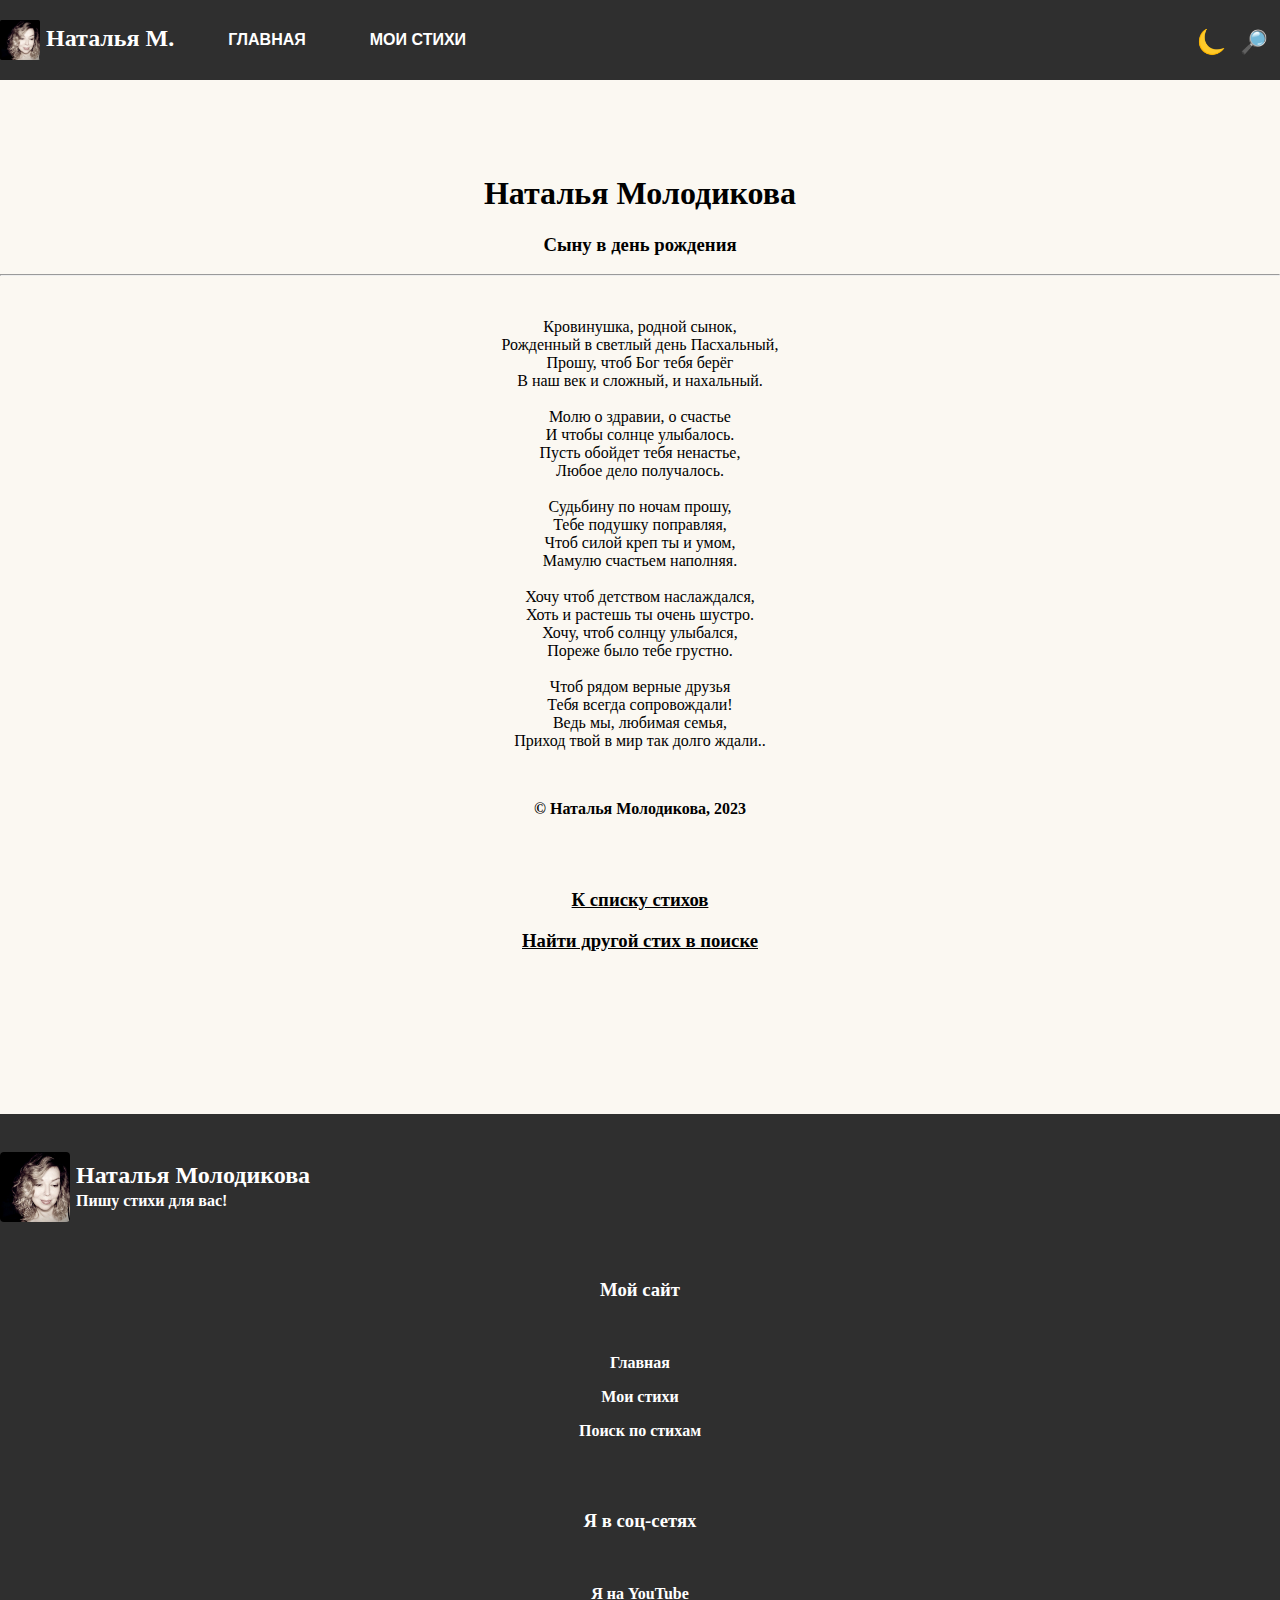
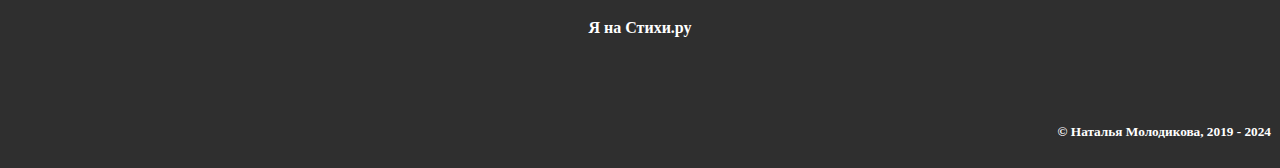
<file: stihi/5.html>
<!DOCTYPE html>
<html lang="ru">
<head>
<meta charset="utf-8" />
 <meta name="viewport" content="width=device-width, initial-scale=1.0">
<title>Сыну в день рождения - Наталья Молодикова</title>
  <link rel="icon" href="favicon.ico">
<div id="styles">
<link rel="stylesheet" type="text/css" href="/styles.css" />
</div>
</head>
<body>
<div id="menu">
<div class="zakrep">
<nav>  
   <ul class="topmenu">
    <li> <h2> Наталья М.</h2></li>
    <li> </li>
    <li> </li>
    <li> </li>
    <li> </li>
    <li> </li>
    <li><a href="/">Главная</a></li>
    <li><a href="/stihi/">Мои стихи</a></li>
  </ul>
        <div class="menu">
<br>
    <input type="checkbox" id="burger-checkbox" class="burger-checkbox">
    <label for="burger-checkbox" class="burger"></label>
    <ul class="menu-list">
<br><br>
<center>
            <li><h3>Наталья М.</h3></li>
</center>
            <li><a class="menu-item" href="/">Главная</a></li>
            <li><a class="menu-item" href="/about.html">Обо мне</a></li>
            <li><a class="menu-item" href="/stihi/">Мои стихи</a></li>
       </ul>
<br>
</div>
</div>
</nav>
</div>
<center>
<br>
<h1>Наталья Молодикова</h1>
<h3>Сыну в день рождения</h3>
<hr>
<br>
<p>

Кровинушка,  родной сынок,<br>
Рожденный в светлый день Пасхальный,<br>
Прошу, чтоб Бог тебя берёг<br>
В наш век и сложный, и нахальный.<br>
<br>
Молю о здравии, о счастье<br>
И чтобы солнце улыбалось.<br>
Пусть обойдет тебя ненастье,<br>
Любое дело получалось.<br>
<br>
Судьбину по ночам прошу,<br>
Тебе подушку поправляя,<br>
Чтоб силой креп ты и умом,<br>
Мамулю счастьем наполняя.<br>
<br>
Хочу чтоб детством наслаждался,<br>
Хоть и растешь ты очень шустро.<br>
Хочу, чтоб солнцу улыбался,<br>
Пореже было тебе грустно.<br>
<br>
Чтоб рядом верные друзья<br>
Тебя всегда сопровождали!<br>
Ведь мы, любимая семья,<br>
Приход твой в мир так долго ждали..<br>


</p>
<br>
<p><b>© Наталья Молодикова, 2023</b></p>
<br><br>
<h3><a href="./">К списку стихов</a></h3>
<h3><a href="/search.html">Найти другой стих в поиске</a></h3>

<br><br><br><br><br><br><br><br>
</center>
<div class="copyright" id="copyright">
<center> <br><br> <h2>Наталья Молодикова</h2> <h5>© Наталья Молодикова</h5> <br> 
<p>! JavaScript отключён. Некоторые элементы сайта могут отображаться неправильно.</p>
</center>
</div>
<script src="/elements.js"></script>
</body>
</html>
</file>
<file: styles.css>
a {
  color: #000;
}
.hyberlink {
  color: white;
}
.last {
background-color: #fbf8f2;
color: #000;
}
.last-razdelitel {
background-color: #000;
height: 2px;
}
button {
display: inline-block;
color: white;
text-decoration: none;
padding: .5em 2em;
outline: none;
border-width: 2px 0;
border-style: solid none;
border-color: #FDBE33 #000 #D77206;
border-radius: 6px;
background: linear-gradient(#F3AE0F, #E38916) #E38916;

} 
button:hover { background: linear-gradient(#f5ae00, #f59500) #f5ae00; }
button:active { background: linear-gradient(#f59500, #f5ae00) #f59500; }
#title {
 font-family: 'times';
}
.showmobile { display: none; }
@media only screen
and (min-device-width : 320px)
and (max-device-width : 480px){ .showmobile { display: inline; }}
@media screen and (max-width: 600px) {
.hidemobile {
  visibility: hidden;
  display: none;
}
}
#note {
  z-index: 101;
  color: white;
  background: #313338;
  line-height: 2.5;
  text-align: center;
  line-height: 0.5;
  overflow: hidden; 
  position: relative;
  top: 0;
  left: 0;
  right: 0;
}
#noteerr {
  z-index: 101;
  color: white;
  background-color: red;
  line-height: 2.5;
  text-align: center;
  line-height: 0.5;
  overflow: hidden; 
  position: relative;
  top: 0;
  left: 0;
  right: 0;
}
.notetext {
  position: relative;
  top: -2;
}
.sitename-12812 {
display: inline;
position: relative;
top: -10px;
}
.element-12812 {
display: inline;
position: relative;
right: -76px;
top: -50px;
}
.avtor-pravo {
text-align: right;
position: relative;
left: -9px;
top: 13px;
}
#copyright {
color: white;
background-color: #2f2f2f;
height: 300
}
.bottom-element {
color: white;
text-decoration: none;
font-family: 'Sans-serif';
font-weight: bold;
}
.bottom-element:hover {
color: #2b82c4;
}
* { box-sizing: border-box; }
body {
margin: 0;
background-color: #fbf8f2;
background-size: 10px 10px;
font-family: 'Times New Roman';
}
.search-button {
  display: inline-block;
  float: right;
  position: relative;
  right: 10px;
  top: -74px;
}
.theme-pereklychatel {
  display: inline-block;
  float: right;
  position: relative;
  right: 21px;
  top: -74px;
  }
.search-link {
text-decoration: none;
}
nav ul {
list-style: none;
margin: 0;
padding: 0;
}
nav a {
display: block;
text-decoration: none;
outline: none;
}
.topmenu {
backface-visibility: hidden;
background-color: #2f2f2f;
color: #ffffff;
}
.topmenu > li {
display: inline-block;
position: relative;
}
.topmenu > li > .pcmenu-item {
font-family: 'Exo 2', sans-serif;
height: 70px;
line-height: 70px;
padding: 0 30px;
font-weight: bold;
color: #ffffff;
text-transform: uppercase;
}
.notetext {
text-align: center;
}
.down:after {
content: " ";
margin-left: 8px;
font-family: FontAwesome;
}
.topmenu li a:hover { color: #E6855F; }
.submenu {
background: white;
border: 2px solid #003559;
position: absolute;
left: 0;
visibility: hidden;
opacity: 0;
z-index: 5;
width: 150px;
transform: perspective(600px) rotateX(-90deg);
transform-origin: 0% 0%;
transition: .6s ease-in-out;
}
.topmenu > li:hover .submenu{
visibility: visible;
opacity: 1;
transform: perspective(600px) rotateX(0deg);
}
.submenu li a {
color: #7f7f7f;
font-size: 13px;
line-height: 36px;
padding: 0 25px;
font-family: 'Kurale', serif;
}
#indbg {
height: 600;
border-color: #6d6d6d;
}
#citem {
display: flex;
align-items: center;
justify-content: center;
height: 100vh;
margin: 0;
overflow: hidden;
word-break: break-all;
font-family: sans-serif;

}
#bgimg {
display: flex;
justify-content: center;

margin: 0;

font-family: sans-serif;

}
.opencon {
color: #1DE81C;
}
.pcnav {
background: rgba(255,255,255,.8);
}


.italic {
font-style: italic;
}
.bold {
font-style: bold;
}
.uluned {
text-decoration: underline;
}
.croout {
text-decoration: line-through;
}
.hash {
display: none;
}


.bold-mobile {
display: none;
}
.burger-checkbox {
display:none;
position: absolute;
visibility: hidden;
}
.burger {
display:none;
left: 20px;
position: relative;
z-index: 1;
cursor: pointer;
position: relative;
border: none;
background: transparent;
width: 40px;
height: 26px;
}
.textphone {
display: none;
}
.textphonemini {
display: none;
}
.logo {
color: #fff;
text-decoration: none;
}
.menu {
display:none;
}
.burger::before,
.burger::after {
content: '';
left: 0;
position: absolute;
display: block;
width: 100%;
height: 4px;
border-radius: 10px;
background: #fff;
}
.burger::before {
top: 0;
box-shadow: 0 11px 0 #fff;
transition: box-shadow .3s .15s, top .3s .15s, transform .3s;
}
.burger::after {
bottom: 0;
transition: bottom .3s .15s, transform .3s;
}
.burger-checkbox:checked + .burger::before {
top: 11px;
transform: rotate(45deg);
box-shadow: 0 6px 0 rgba(0,0,0,0);
transition: box-shadow .15s, top .3s, transform .3s .15s;
}
.burger-checkbox:checked + .burger::after {
bottom: 11px;
transform: rotate(-45deg);
transition: bottom .3s, transform .3s .15s;
}
.menu-list {
top: 0;
left: 0;
position: absolute;
display: grid;
gap: 12px;
padding: 42px 0;
margin: 0;
font-family: 'Kurale', serif;
background: #2f2f2f;
list-style-type: none;
transform: translateX(-100%);
transition: .3s;
width: 200px;
}
.menu-item {
display: block;
padding: 8px;
color: #fff;
font-size: 18px;
text-align: center;
text-decoration: none;
}
.menu-item:hover {
background: rgba(134, 134, 134, 1);
}
.burger-checkbox:checked ~ .menu-list {
transform: translateX(0);
}
@media screen and (max-width: 1012px) {
.topmenu {
display:none;
}
.submenu {
display:none;
}
.burger {
display:block;
}
.burger-checkbox {
display:block;
}
.menu {
display:block;
background-color: #2f2f2f;
color: #ffffff;
}
.bold-mobile {
display: inline;
font-weight: bold;
color: #ffffff;
}
.textphone {
display: inline;
position: relative;
top: -48px;
right: -80px;
}
.search-button {
right: 10px;
top: -102px;
}
.theme-pereklychatel {
  right: 21px;
  top: -102px;
}
}
.computer-show {
display:block;
}
.smartphone-show {
display:none;
}
@media screen and (max-width: 657px) {
.computer-show {
display:none;
}
.smartphone-show {
display:block;
}
}
@media screen and (max-width: 331px) {
.topmenu {
display:none;
}
.submenu {
display:none;
}
.burger {
display:block;
}
.burger-checkbox {
display:block;
}
.menu {
display:block;
background-color: #2f2f2f;
color: #ffffff;
}
.bold-mobile {
display: none;
}
.textphone {
display: inline;
position: relative;
top: -48px;
right: -80px;
}
}
@media screen and (max-width: 281px) {
.sitename-12812 {
display: none;
}
.element-12812 {
display: none;
}
}
</file>
